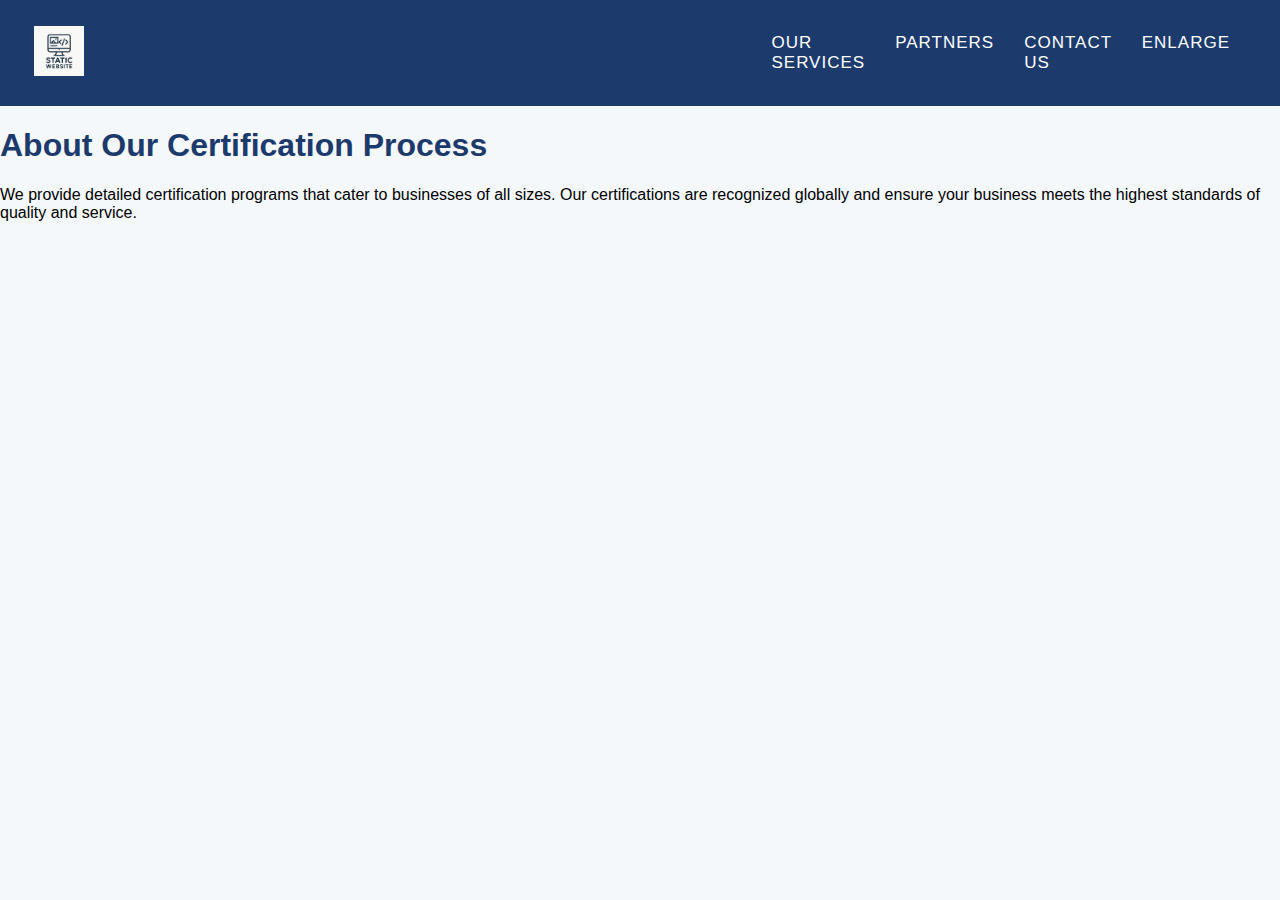
<file: learn_more.html>
<!DOCTYPE html>
<html lang="en">
<head>
    <meta charset="UTF-8">
    <meta name="viewport" content="width=device-width, initial-scale=1.0">
    <title>Learn More - Company Certification</title>
    <link rel="stylesheet" href="style.css">
</head>
<body>

    <!-- Header Section -->
    <header>
        <div class="logo">
            <img src="assets/images/logo.png" alt="Logo" />
        </div>
        <nav>
            <ul>
                <li><a href="#">Our Services</a></li>
                <li><a href="#">Partners</a></li>
                <li><a href="#">Contact Us</a></li>
                <li><a href="#">Enlarge</a></li>
            </ul>
        </nav>
    </header>

    <!-- Learn More Section -->
    <section class="learn-more">
        <h1>About Our Certification Process</h1>
        <p>We provide detailed certification programs that cater to businesses of all sizes. Our certifications are recognized globally and ensure your business meets the highest standards of quality and service.</p>
    </section>

</body>
</html>
</file>
<file: style.css>
/* General Styles */
body {
  font-family: Arial, sans-serif;
  background-color: #f4f8fa;
  margin: 0;
  padding: 0;
}

h1,
h2 {
  color: #1d3a6d;
}

a {
  text-decoration: none;
  color: white;
}

/* Header Section */
header {
  display: flex;
  justify-content: space-between;
  align-items: center;
  background-color: #1d3a6d;
  padding: 17px;
  padding-right: 50px;
}

header .logo img {
  width: 7%;
  /* Adjust logo size */
  height: auto;
  margin-left: 17px;
}

nav ul {
  list-style-type: none;
  display: flex;
  gap: 30px;
}

nav ul li a {
  color: white;
  font-size: 17px;
  text-transform: uppercase;
  letter-spacing: 1px;
  margin-right: 50px;
}

nav ul li a:last-child {
  margin-right: 0;
}

/* Banner Section */
.banner {
  background-image: url("assets/images/banner.png");
  background-size: cover;
  background-position: center;
  height: 250px;
  /* Reduced height for the banner */
  display: flex;
  justify-content: center;
  align-items: center;
  color: white;
  text-align: center;
  padding: 20px 20px;
  /* Reduced padding */
  width: 100%;
  margin: 0 auto;
}

/* Black Overlay and Content Styling */
.banner-content {
  background: rgba(0, 0, 0, 0.5);
  padding: 20px;
  border-radius: 10px;
  width: 50%;
  display: flex;
  flex-direction: column;
  justify-content: center;
  align-items: center;
  text-align: center;
  max-height: 80%;
}
/* Banner Heading */
.banner-content h1 {
  font-size: 40px;
  /* Reduced heading size */
  margin-bottom: 15px;
  /* Reduced bottom margin */
  color: #8bb6eb;
  /* Attractive color for the heading */
  font-weight: bold;
  margin-top: 30px; /* Increased top margin to move heading lower */
  align-self: center;
}

/* Description Text */
.banner-content p {
  font-size: 17px;
  margin-bottom: 15px;
  max-width: 600px;
  margin-left: auto;
  margin-right: auto;
  font-weight: 500;
}

/* Learn More Button */
.banner button {
  padding: 12px 25px;
  background-color: #ff6f61;
  border: none;
  color: white;
  cursor: pointer;
  font-size: 16px;
  text-transform: uppercase;
  border-radius: 5px;
  margin-top: 10px; /* Reduced margin to move button up */
}

.banner button a {
  color: white;
  text-decoration: none;
}

/* Partners Section */
.partners {
  background-color: #f2f6f8;
  padding: 45px 20px;
  text-align: center;
}

.partners-box {
  background-color: #ffffff; /* White background for the box */
  border: 2px solid #1d3a6d; /* Border to visually separate the section */
  padding: 30px;
  border-radius: 10px; /* Rounded corners for the box */
  width: 80%; /* Adjust width to ensure it's properly sized */
  margin: 0 auto; /* Center the box */
  box-shadow: 0 4px 8px rgba(0, 0, 0, 0.1); /* Add a subtle shadow for a modern look */
  margin-bottom: 30px; /* Space between partners box and other sections */
}

/* Adjust "Our Partners" Heading */
.partners-box h2 {
    font-size: 28px;
    color: #1d3a6d;
    margin-bottom: 50px;
    padding-top: 0;
    margin-top: 10px;
}

.partner-boxes {
  display: flex;
  justify-content: center;
  gap: 20px;
  flex-wrap: wrap; /* Ensure partners wrap to the next line on small screens */
}

.partner-box {
  background-color: #b0c4e2;
  width: 170px;
  height: 170px;
  display: flex;
  align-items: center;
  justify-content: center;
  border-radius: 10px;
}

.partner-box p {
  color: white;
  font-size: 14px;
}

/* Responsiveness */
@media (max-width: 768px) {
  header {
    flex-direction: column;
    align-items: center;
  }

  nav ul {
    flex-direction: column;
    gap: 10px;
  }

  .banner-content h1 {
    font-size: 28px;
  }

  .banner-content p {
    font-size: 16px;
  }

  .partners-box {
    width: 90%;
    /* Make the box a bit wider on smaller screens */
  }

  .partner-box {
    width: 120px;
    /* Adjust size of partner boxes for small screens */
    height: 120px;
  }
}
</file>
